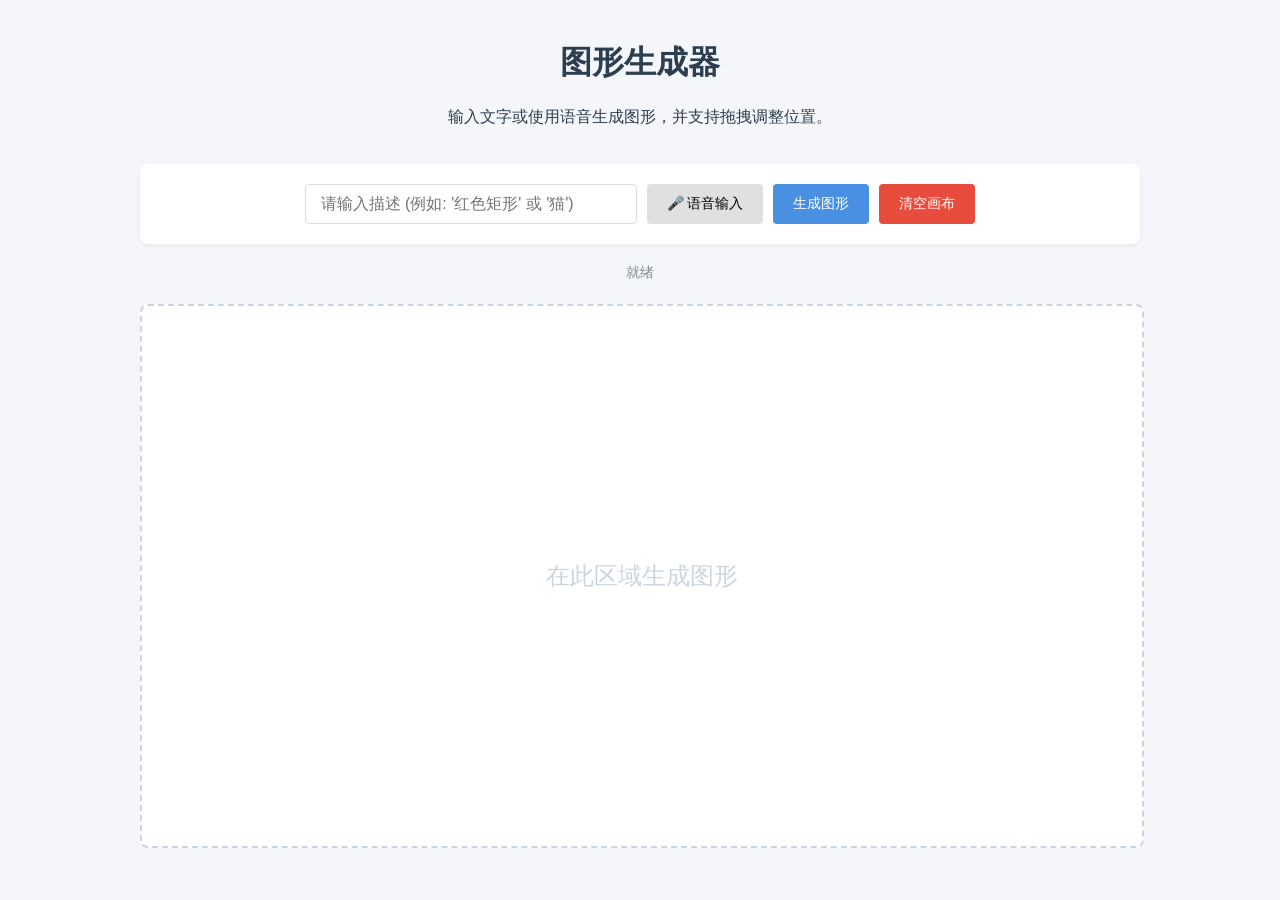
<file: index.html>
<!DOCTYPE html>
<html lang="zh-CN">
<head>
    <meta charset="UTF-8">
    <meta name="viewport" content="width=device-width, initial-scale=1.0">
    <title>语音/文字图形生成器</title>
    <link rel="stylesheet" href="style.css">
</head>
<body>
    <div class="container">
        <header>
            <h1>图形生成器</h1>
            <p>输入文字或使用语音生成图形，并支持拖拽调整位置。</p>
        </header>

        <div class="controls">
            <input type="text" id="textInput" placeholder="请输入描述 (例如: '红色矩形' 或 '猫')">
            <button id="voiceBtn" class="btn">🎤 语音输入</button>
            <button id="generateBtn" class="btn primary">生成图形</button>
            <button id="clearBtn" class="btn danger">清空画布</button>
        </div>

        <div id="status" class="status-text">就绪</div>

        <div id="canvas-area" class="canvas-area">
            <!-- 生成的图形将放在这里 -->
            <div class="placeholder-text">在此区域生成图形</div>
        </div>
    </div>

    <script src="script.js"></script>
</body>
</html>
</file>
<file: style.css>
:root {
    --primary-color: #4a90e2;
    --bg-color: #f5f6fa;
    --canvas-bg: #ffffff;
    --text-color: #2c3e50;
    --border-radius: 8px;
}

body {
    font-family: 'Segoe UI', Tahoma, Geneva, Verdana, sans-serif;
    margin: 0;
    padding: 20px;
    background-color: var(--bg-color);
    color: var(--text-color);
}

.container {
    max-width: 1000px;
    margin: 0 auto;
    display: flex;
    flex-direction: column;
    gap: 20px;
}

header {
    text-align: center;
}

.controls {
    display: flex;
    gap: 10px;
    justify-content: center;
    flex-wrap: wrap;
    background: white;
    padding: 20px;
    border-radius: var(--border-radius);
    box-shadow: 0 2px 5px rgba(0,0,0,0.05);
}

input[type="text"] {
    padding: 10px 15px;
    border: 1px solid #ddd;
    border-radius: 4px;
    width: 300px;
    font-size: 16px;
}

.btn {
    padding: 10px 20px;
    border: none;
    border-radius: 4px;
    cursor: pointer;
    font-size: 14px;
    transition: background 0.3s;
    background-color: #e0e0e0;
}

.btn:hover {
    filter: brightness(0.9);
}

.btn.primary {
    background-color: var(--primary-color);
    color: white;
}

.btn.danger {
    background-color: #e74c3c;
    color: white;
}

.btn.recording {
    background-color: #e74c3c;
    color: white;
    animation: pulse 1.5s infinite;
}

@keyframes pulse {
    0% { opacity: 1; }
    50% { opacity: 0.5; }
    100% { opacity: 1; }
}

.status-text {
    text-align: center;
    font-size: 14px;
    color: #7f8c8d;
    height: 20px;
}

.canvas-area {
    width: 100%;
    height: 60vh;
    background-color: var(--canvas-bg);
    border: 2px dashed #cbd5e0;
    border-radius: var(--border-radius);
    position: relative;
    overflow: hidden;
    transition: border-color 0.3s;
}

.canvas-area:hover {
    border-color: var(--primary-color);
}

.placeholder-text {
    position: absolute;
    top: 50%;
    left: 50%;
    transform: translate(-50%, -50%);
    color: #cbd5e0;
    font-size: 24px;
    pointer-events: none;
    user-select: none;
}

/* 生成的图形元素样式 */
.graphic-item {
    position: absolute;
    cursor: move;
    user-select: none;
    box-shadow: 0 4px 6px rgba(0,0,0,0.1);
    transition: box-shadow 0.2s, transform 0.1s;
    display: flex;
    flex-direction: column;
    align-items: center;
    background: white;
    padding: 5px;
    border-radius: 4px;
}

.graphic-item:active {
    box-shadow: 0 8px 12px rgba(0,0,0,0.2);
    transform: scale(1.02);
    z-index: 1000 !important; /* 拖拽时置顶 */
}

.graphic-item img {
    max-width: 200px;
    max-height: 200px;
    display: block;
    pointer-events: none; /* 防止图片本身的拖拽干扰 */
}

.graphic-item .label {
    margin-top: 5px;
    font-size: 12px;
    color: #666;
    background: rgba(255,255,255,0.9);
    padding: 2px 5px;
    border-radius: 4px;
}
</file>
